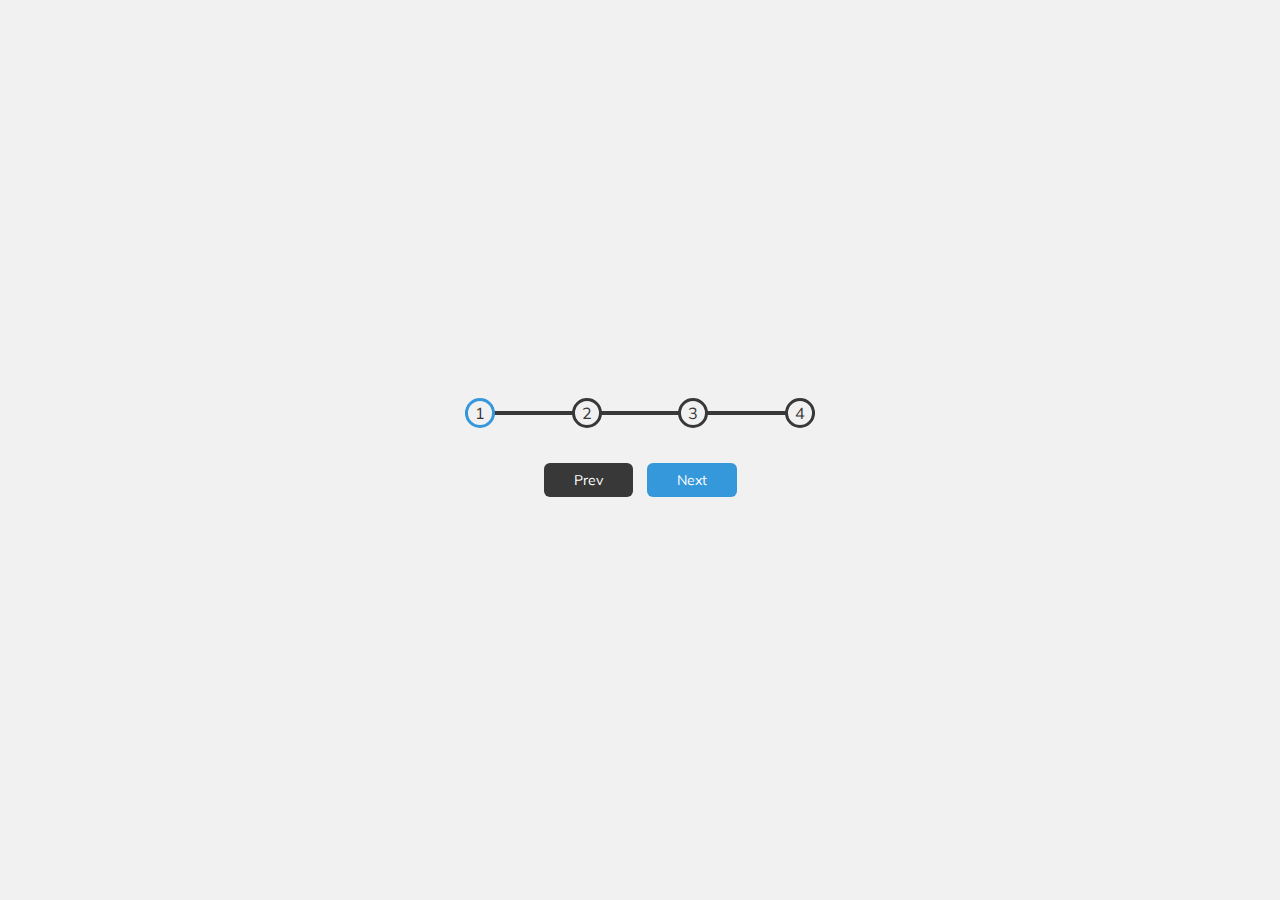
<file: 2.ProgressSteps/index.html>
<!DOCTYPE html>
<html lang="en">
  <head>
    <meta charset="UTF-8" />
    <meta name="viewport" content="width=device-width, initial-scale=1.0" />
    <link rel="stylesheet" href="style.css" />
    <title>Progress Steps</title>
  </head>
  <body>
    <div class="container">
      <div class="progress-container">
        <div class="progress" id="progress"></div>
        <div class="circle active">1</div>
        <div class="circle">2</div>
        <div class="circle">3</div>
        <div class="circle">4</div>
      </div>

      <button class="btn" id="prev" disabled>Prev</button>
      <button class="btn" id="next">Next</button>
    </div>
    <script src="script.js"></script>
  </body>
</html>
</file>
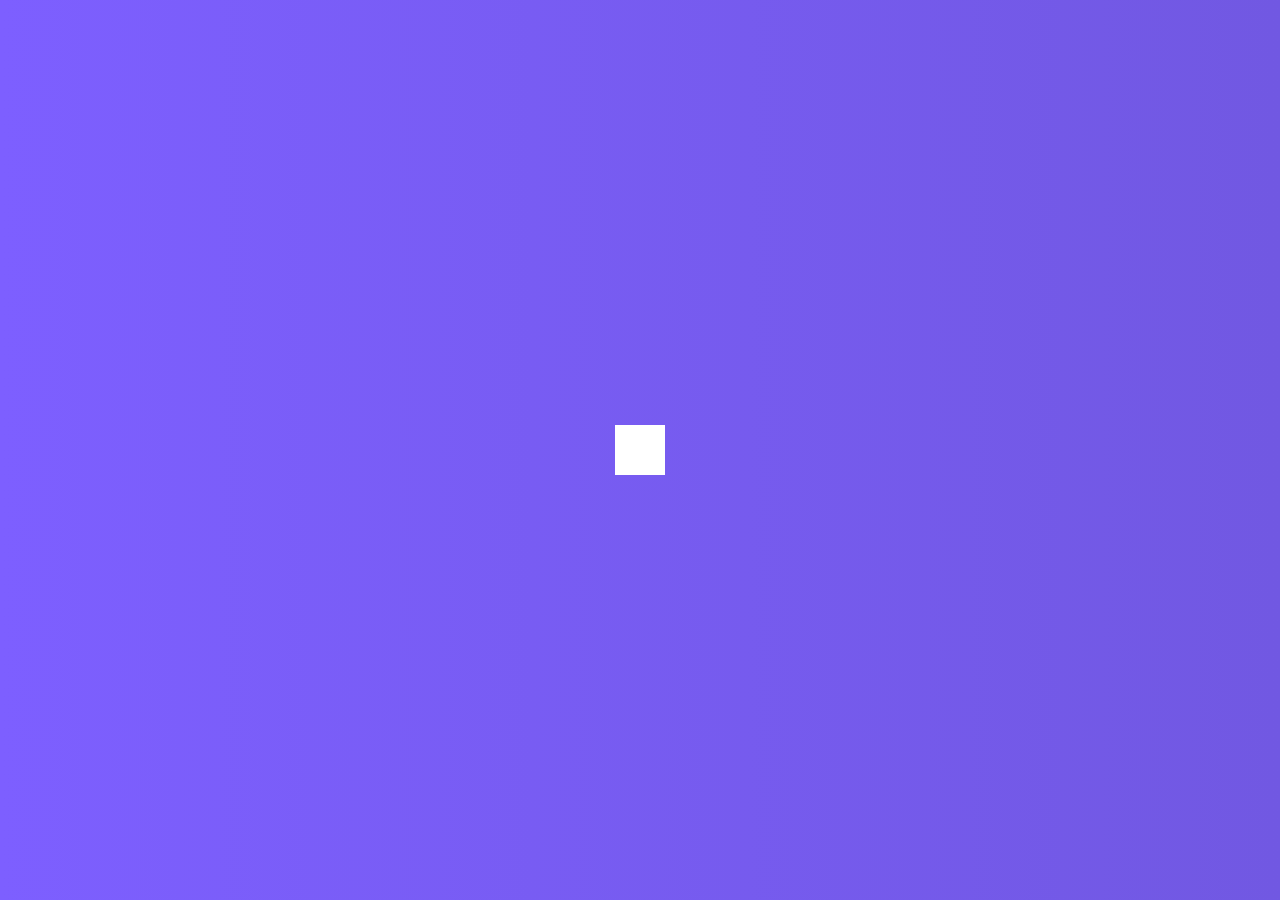
<file: 4.HiddenSearchWidget/index.html>
<!DOCTYPE html>
<html lang="en">
  <head>
    <meta charset="UTF-8" />
    <meta name="viewport" content="width=device-width, initial-scale=1.0" />
    <link rel="stylesheet" href="https://cdnjs.cloudflare.com/ajax/libs/font-awesome/5.14.0/css/all.min.css" integrity="sha512-1PKOgIY59xJ8Co8+NE6FZ+LOAZKjy+KY8iq0G4B3CyeY6wYHN3yt9PW0XpSriVlkMXe40PTKnXrLnZ9+fkDaog==" crossorigin="anonymous" />
    <link rel="stylesheet" href="style.css" />
    <title>Hidden Search</title>
  </head>
  <body>
    <div class="search">
      <input type="text" class="input" placeholder="Search...">
      <button class="btn">
        <i class="fas fa-search"></i>
      </button>
    </div>
    <script src="script.js"></script>
  </body>
</html>
</file>
<file: 2.ProgressSteps/style.css>
@import url('https://fonts.googleapis.com/css?family=Muli&display=swap');

:root {
  --line-border-fill: #3498db;
  --line-border-empty: #383838;

}

* {
  box-sizing: border-box;
}

body {
  background-color: #f1f1f1;
  font-family: 'Muli', sans-serif;
  display: flex;
  align-items: center;
  justify-content: center;
  height: 100vh;
  overflow: hidden;
  margin: 0;
}

.container {
  text-align: center;
}

.progress-container {
  display: flex;
  justify-content: space-between;
  position: relative;
  margin-bottom: 30px;
  max-width: 100%;
  width: 350px;
}

.progress-container::before {
  content: '';
  background-color: var(--line-border-empty);
  position: absolute;
  top: 50%;
  left: 0;
  transform: translateY(-50%);
  height: 4px;
  width: 100%;
  z-index: -1;
}

.progress {
  background-color: var(--line-border-fill);
  position: absolute;
  top: 50%;
  left: 0;
  transform: translateY(-50%);
  height: 4px;
  width: 0%;
  z-index: -1;
  transition: 0.4s ease;
}

.circle {
  background-color: #f1f1f1;
  color:#383636;
  border-radius: 50%;
  height: 30px;
  width: 30px;
  display: flex;
  align-items: center;
  justify-content: center;
  border: 3px solid var(--line-border-empty);
  transition: 0.4s ease;
}

.circle.active {
  border-color: var(--line-border-fill);
}

.btn {
  background-color: var(--line-border-fill);
  color: #fff;
  border: 0;
  border-radius: 6px;
  cursor: pointer;
  font-family: inherit;
  padding: 8px 30px;
  margin: 5px;
  font-size: 14px;
}

.btn:active {
  transform: scale(0.98);
}

.btn:focus {
  outline: 0;
}

.btn:disabled {
  background-color: var(--line-border-empty);
  cursor: not-allowed;
}
</file>
<file: 4.HiddenSearchWidget/style.css>
@import url('https://fonts.googleapis.com/css2?family=Roboto:wght@400;700&display=swap');

* {
  box-sizing: border-box;
}

body {
  background-image: linear-gradient(90deg, #7d5fff, #7158e2);
  font-family: 'Roboto', sans-serif;
  display: flex;
  align-items: center;
  justify-content: center;
  height: 100vh;
  overflow: hidden;
  margin: 0;
}

.search {
  position: relative;
  height: 50px;
}

.search .input {
  background-color: #fff;
  border: 0;
  font-size: 18px;
  padding: 15px;
  height: 50px;
  width: 50px;
  transition: width 0.3s ease;
}

.btn {
  background-color: #fff;
  border: 0;
  cursor: pointer;
  font-size: 24px;
  position: absolute;
  top: 0;
  left: 0;
  height: 50px;
  width: 50px;
  transition: transform 0.3s ease;
}

.btn:focus,
.input:focus {
  outline: none;
}

.search.active .input {
  width: 200px;
}

.search.active .btn {
  transform: translateX(198px);
}
</file>
